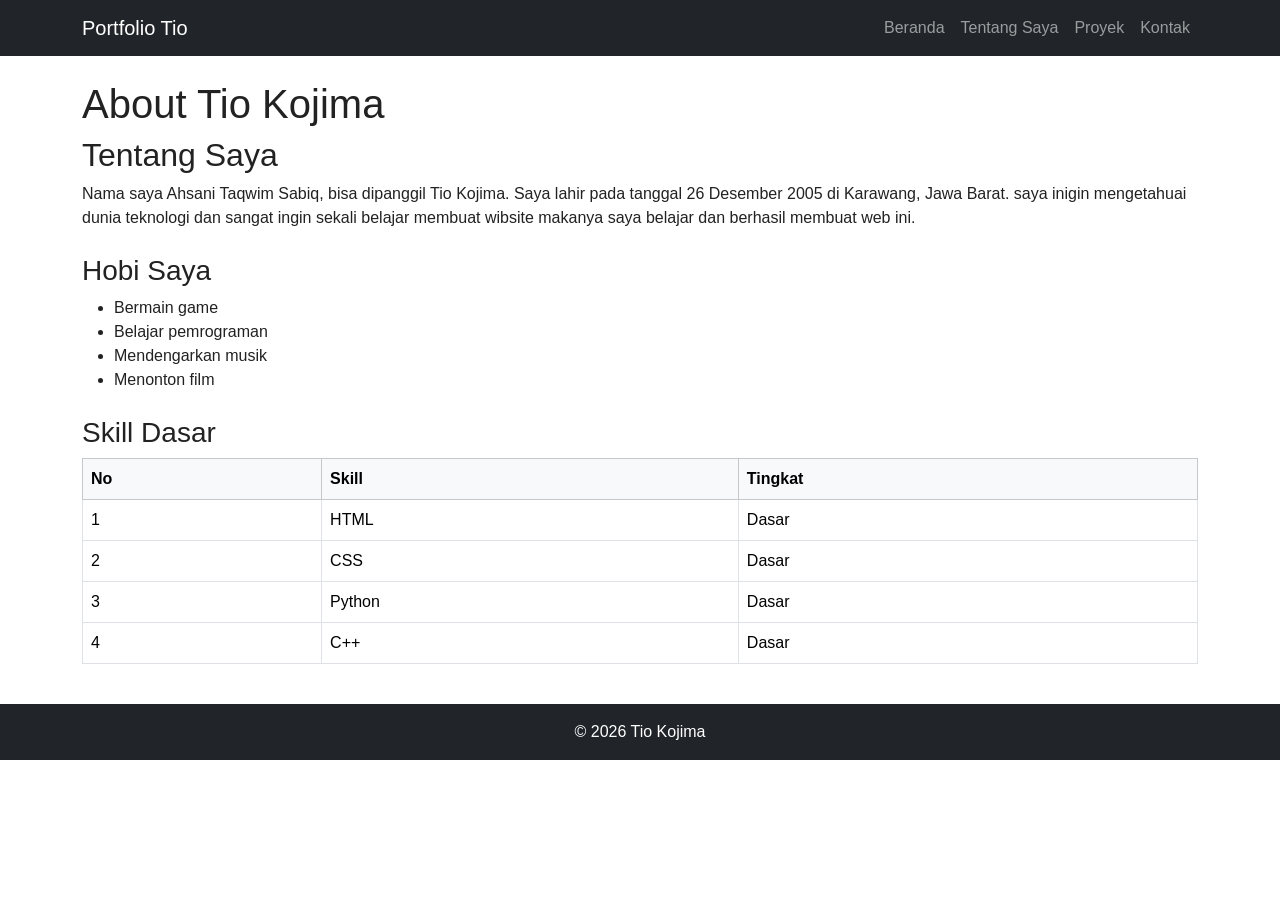
<file: portfolio/about.html>
<!DOCTYPE html>
<html lang="id">
<head>
    <meta charset="UTF-8">
    <meta name="viewport" content="width=device-width, initial-scale=1.0">
    <title>About Saya</title>
    <link href="https://cdn.jsdelivr.net/npm/bootstrap@5.3.3/dist/css/bootstrap.min.css" rel="stylesheet">
    <link rel="stylesheet" href="style.css">
</head>
<body>
    <header>
        <nav class="navbar navbar-expand-lg navbar-dark bg-dark">
            <div class="container">
                <a class="navbar-brand" href="index.html">Portfolio Tio</a>
                <button class="navbar-toggler" type="button" data-bs-toggle="collapse" data-bs-target="#menu">
                    <span class="navbar-toggler-icon"></span>
                </button>
                <div class="collapse navbar-collapse" id="menu">
                    <ul class="navbar-nav ms-auto">
                        <li class="nav-item"><a class="nav-link" href="index.html">Beranda</a></li>
                        <li class="nav-item"><a class="nav-link" href="about.html">Tentang Saya</a></li>
                        <li class="nav-item"><a class="nav-link" href="index.html#proyek">Proyek</a></li>
                        <li class="nav-item"><a class="nav-link" href="contact.html">Kontak</a></li>
                    </ul>
                </div>
            </div>
        </nav>
    </header>

    <main class="container py-4">
        <h1>About Tio Kojima</h1>
        <section>
            <h2>Tentang Saya</h2>
            <p>Nama saya Ahsani Taqwim Sabiq, bisa dipanggil Tio Kojima. Saya lahir pada tanggal 26 Desember 2005 di Karawang, Jawa Barat. 
            saya inigin mengetahuai dunia teknologi dan sangat ingin sekali belajar membuat wibsite  makanya saya belajar dan berhasil membuat web ini.</p>
        </section>

        <section class="mt-4">
            <h3>Hobi Saya</h3>
            <ul>
                <li>Bermain game</li>
                <li>Belajar pemrograman</li>
                <li>Mendengarkan musik</li>
                <li>Menonton film</li>
            </ul>
        </section>

        <section class="mt-4">
            <h3>Skill Dasar</h3>
            <div class="table-responsive">
                <table class="table table-bordered">
                    <thead class="table-light">
                        <tr><th>No</th><th>Skill</th><th>Tingkat</th></tr>
                    </thead>
                    <tbody>
                        <tr><td>1</td><td>HTML</td><td>Dasar</td></tr>
                        <tr><td>2</td><td>CSS</td><td>Dasar</td></tr>
                        <tr><td>3</td><td>Python</td><td>Dasar</td></tr>
                        <tr><td>4</td><td>C++</td><td>Dasar</td></tr>
                    </tbody>
                </table>
            </div>
        </section>
    </main>

    <footer class="bg-dark text-white text-center p-3">
        <p class="mb-0">&copy; 2026 Tio Kojima</p>
    </footer>
    <script src="https://cdn.jsdelivr.net/npm/bootstrap@5.3.3/dist/js/bootstrap.bundle.min.js"></script>
</body>
</html>
</file>
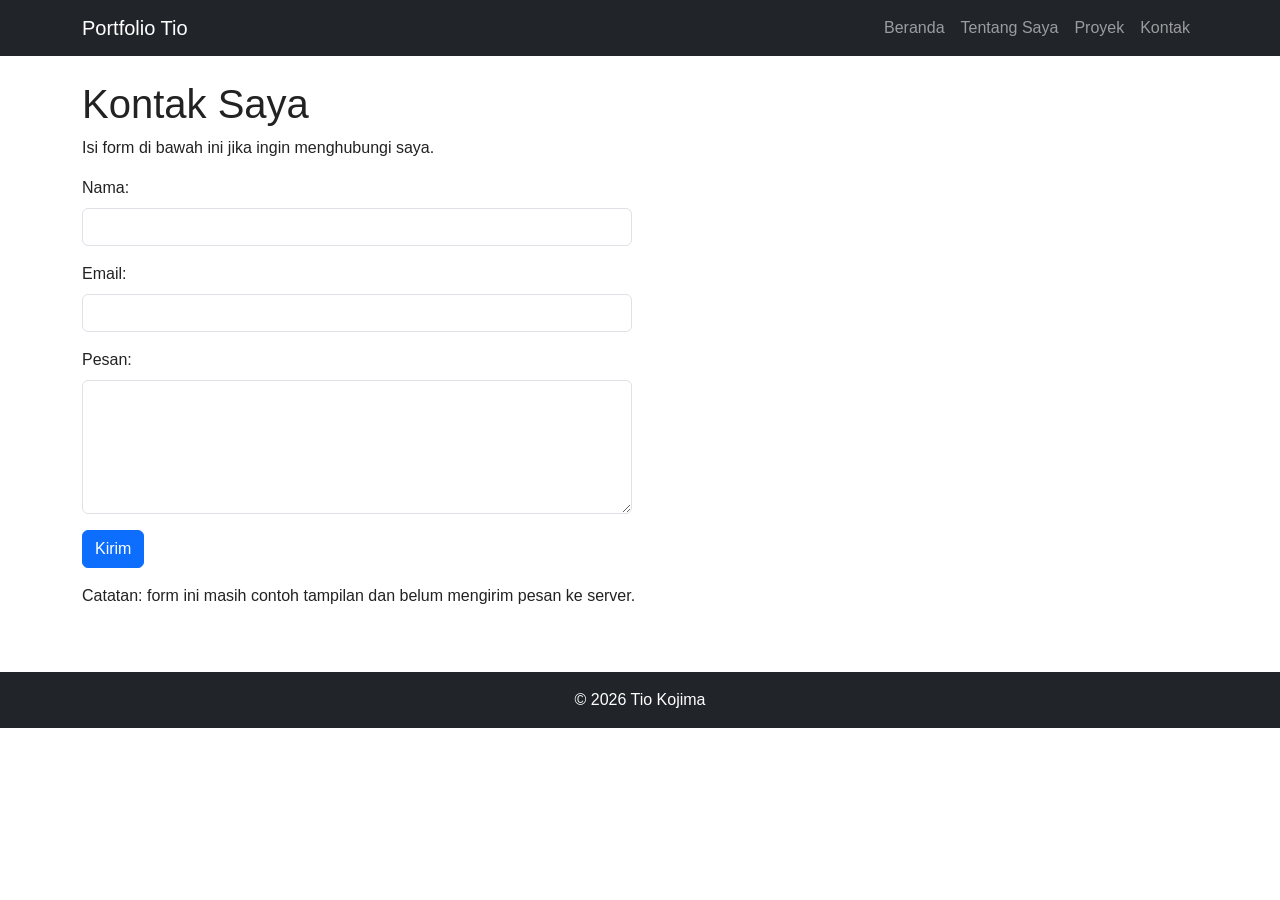
<file: portfolio/contact.html>
<!DOCTYPE html>
<html lang="id">
<head>
    <meta charset="UTF-8">
    <meta name="viewport" content="width=device-width, initial-scale=1.0">
    <title>Contact Saya</title>
    <link href="https://cdn.jsdelivr.net/npm/bootstrap@5.3.3/dist/css/bootstrap.min.css" rel="stylesheet">
    <link rel="stylesheet" href="style.css">
</head>
<body>
    <header>
        <nav class="navbar navbar-expand-lg navbar-dark bg-dark">
            <div class="container">
                <a class="navbar-brand" href="index.html">Portfolio Tio</a>
                <button class="navbar-toggler" type="button" data-bs-toggle="collapse" data-bs-target="#menu">
                    <span class="navbar-toggler-icon"></span>
                </button>
                <div class="collapse navbar-collapse" id="menu">
                    <ul class="navbar-nav ms-auto">
                        <li class="nav-item"><a class="nav-link" href="index.html">Beranda</a></li>
                        <li class="nav-item"><a class="nav-link" href="about.html">Tentang Saya</a></li>
                        <li class="nav-item"><a class="nav-link" href="index.html#proyek">Proyek</a></li>
                        <li class="nav-item"><a class="nav-link" href="contact.html">Kontak</a></li>
                    </ul>
                </div>
            </div>
        </nav>
    </header>

    <main class="container py-4">
        <h1>Kontak Saya</h1>
        <p>Isi form di bawah ini jika ingin menghubungi saya.</p>
        <form class="form-kontak">
            <div class="mb-3">
                <label for="nama" class="form-label">Nama:</label>
                <input type="text" id="nama" name="nama" class="form-control" required>
            </div>
            <div class="mb-3">
                <label for="email" class="form-label">Email:</label>
                <input type="email" id="email" name="email" class="form-control" required>
            </div>
            <div class="mb-3">
                <label for="pesan" class="form-label">Pesan:</label>
                <textarea id="pesan" name="pesan" rows="5" class="form-control" required></textarea>
            </div>
            <button type="submit" class="btn btn-primary">Kirim</button>
        </form>
        <p class="mt-3">Catatan: form ini masih contoh tampilan dan belum mengirim pesan ke server.</p>
    </main>

    <footer class="bg-dark text-white text-center p-3 mt-4">
        <p class="mb-0">&copy; 2026 Tio Kojima</p>
    </footer>
    <script src="https://cdn.jsdelivr.net/npm/bootstrap@5.3.3/dist/js/bootstrap.bundle.min.js"></script>
</body>
</html>
</file>
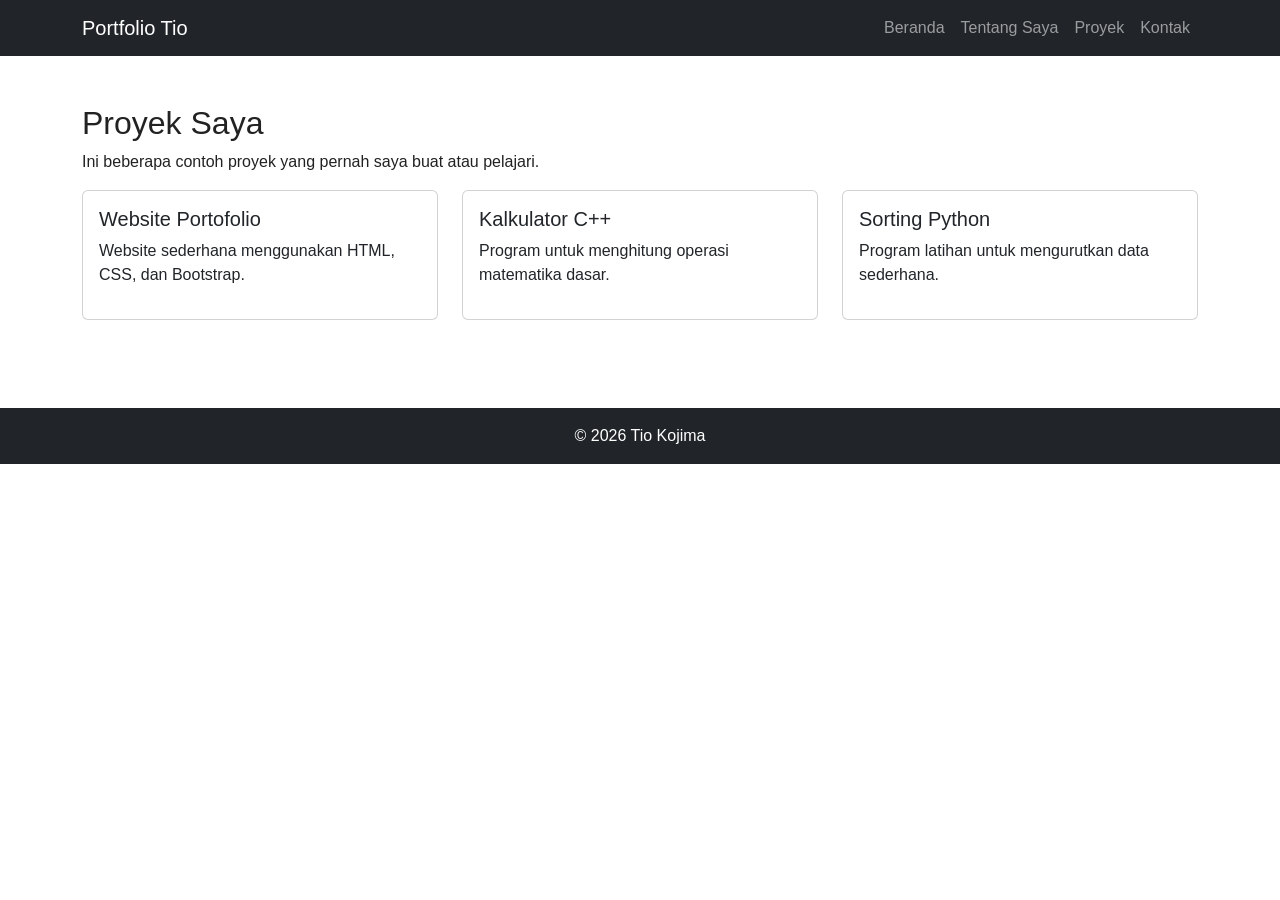
<file: portfolio/proyek.html>
<!DOCTYPE html>
<html lang="id">
<head>
    <meta charset="UTF-8">
    <meta name="viewport" content="width=device-width, initial-scale=1.0">
    <title>About Saya</title>
    <link href="https://cdn.jsdelivr.net/npm/bootstrap@5.3.3/dist/css/bootstrap.min.css" rel="stylesheet">
    <link rel="stylesheet" href="style.css">
</head>
    <body>    <header>
        <nav class="navbar navbar-expand-lg navbar-dark bg-dark">
            <div class="container">
                <a class="navbar-brand" href="index.html">Portfolio Tio</a>
                <button class="navbar-toggler" type="button" data-bs-toggle="collapse" data-bs-target="#menu">
                    <span class="navbar-toggler-icon"></span>
                </button>
                <div class="collapse navbar-collapse" id="menu">
                    <ul class="navbar-nav ms-auto">
                        <li class="nav-item"><a class="nav-link" href="index.html">Beranda</a></li>
                        <li class="nav-item"><a class="nav-link" href="about.html">Tentang Saya</a></li>
                        <li class="nav-item"><a class="nav-link" href="index.html#proyek">Proyek</a></li>
                        <li class="nav-item"><a class="nav-link" href="contact.html">Kontak</a></li>
                    </ul>
                </div>
            </div>
        </nav>
    </header> </body>
    
<section id="proyek" class="container py-5">
            <h2>Proyek Saya</h2>
            <p>Ini beberapa contoh proyek yang pernah saya buat atau pelajari.</p>
            <div class="row">
                <div class="col-12 col-md-4 mb-3">
                    <div class="card h-100">
                        <div class="card-body">
                            <h3 class="h5">Website Portofolio</h3>
                            <p>Website sederhana menggunakan HTML, CSS, dan Bootstrap.</p>
                        </div>
                    </div>
                </div>
                <div class="col-12 col-md-4 mb-3">
                    <div class="card h-100">
                        <div class="card-body">
                            <h3 class="h5">Kalkulator C++</h3>
                            <p>Program untuk menghitung operasi matematika dasar.</p>
                        </div>
                    </div>
                </div>
                <div class="col-12 col-md-4 mb-3">
                    <div class="card h-100">
                        <div class="card-body">
                            <h3 class="h5">Sorting Python</h3>
                            <p>Program latihan untuk mengurutkan data sederhana.</p>
                        </div>
                    </div>
                </div>
            </div>
        </section>
    </main>

    <footer class="bg-dark text-white text-center p-3 mt-4">
        <p class="mb-0">&copy; 2026 Tio Kojima</p>
    </footer>
    <script src="https://cdn.jsdelivr.net/npm/bootstrap@5.3.3/dist/js/bootstrap.bundle.min.js"></script>
</body>
</html>
</file>
<file: portfolio/style.css>
body {
    font-family: Arial, sans-serif;
    background-color: #ffffff;
    color: #222;
}

.foto {
    width: 220px;
    max-height: 250px;
    object-fit: cover;
}

section {
    scroll-margin-top: 20px;
}

.form-kontak {
    max-width: 550px;
}
</file>
